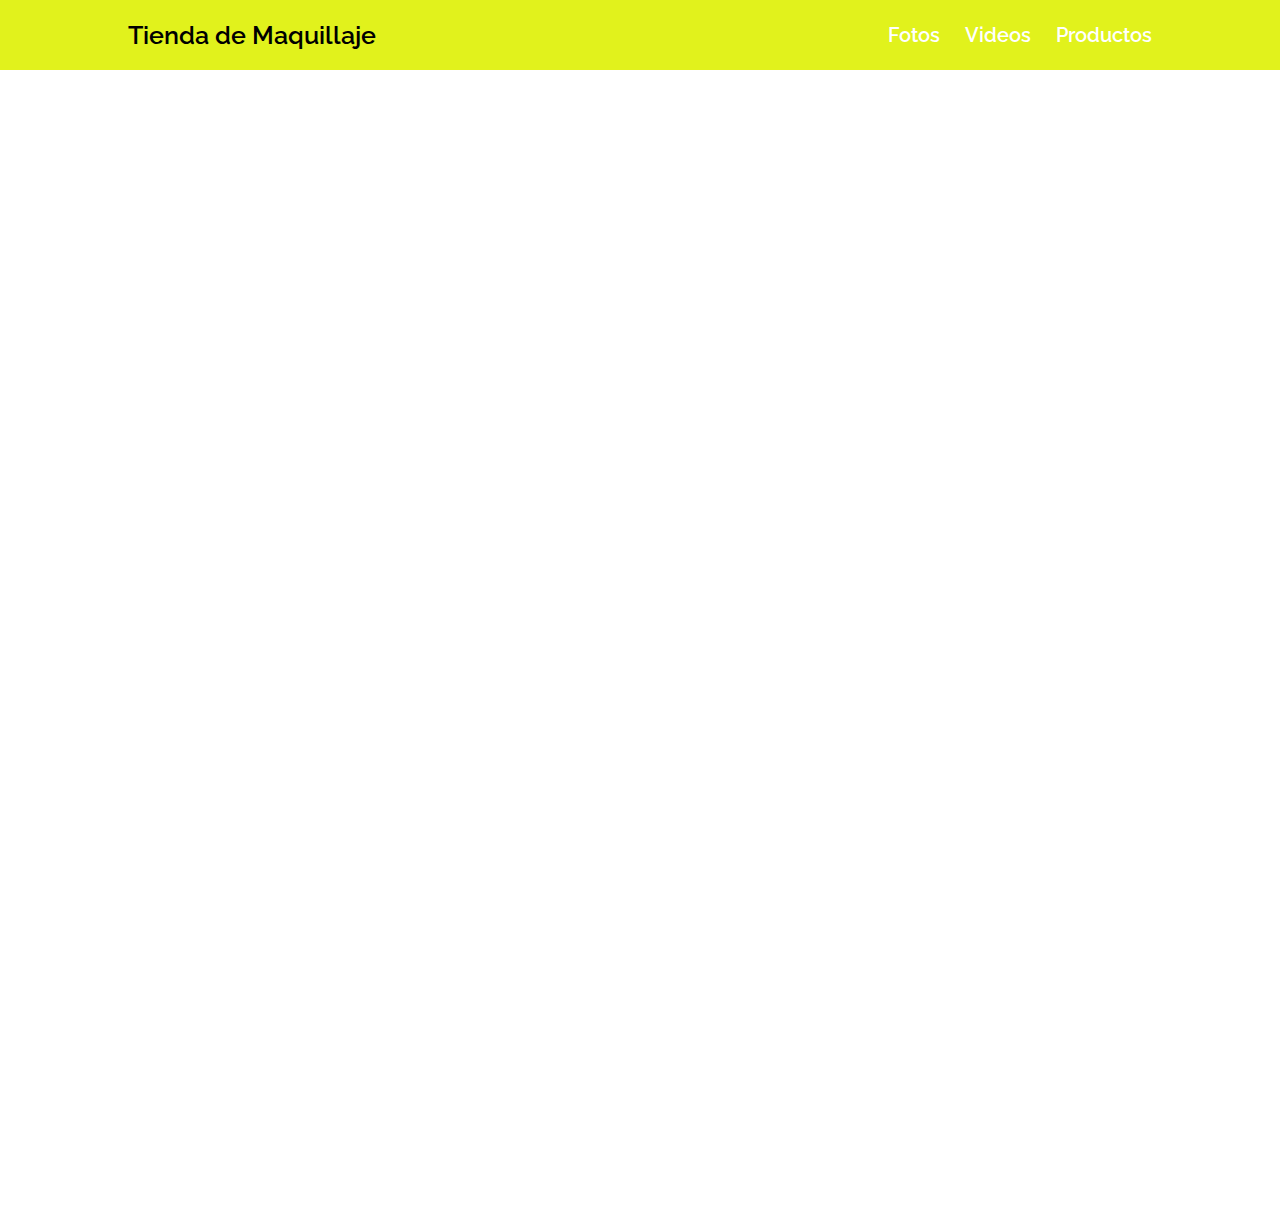
<file: videos.html>
<!DOCTYPE html>
<html lang="en">
<head>
    <meta charset="UTF-8">
    <meta http-equiv="X-UA-Compatible" content="IE=edge">
    <meta name="viewport" content="width=device-width, initial-scale=1.0">
    <title>Document</title>
    <link rel="stylesheet" href="style.css">
</head>
<header class ="header">
    <a href="index01.html"class="logo" >Tienda de Maquillaje</a>
    <nav class="navbar">

        <a href="imagenes.html">Fotos </a>
        <a href="videos.html">Videos </a>
        <a href="ImagenesProductos.html">Productos </a>

    </nav>
</header>
<body>
    <iframe width="560" height="315" src="https://www.youtube.com/embed/Hkpss44-E7w" title="YouTube video player" frameborder="0" allow="accelerometer; autoplay; clipboard-write; encrypted-media; gyroscope; picture-in-picture; web-share" allowfullscreen></iframe>
    <iframe width="560" height="315" src="https://www.youtube.com/embed/SadJG4kTlm0" title="YouTube video player" frameborder="0" allow="accelerometer; autoplay; clipboard-write; encrypted-media; gyroscope; picture-in-picture; web-share" allowfullscreen></iframe>
    <iframe width="560" height="315" src="https://www.youtube.com/embed/hqpHh9Zgc-E" title="YouTube video player" frameborder="0" allow="accelerometer; autoplay; clipboard-write; encrypted-media; gyroscope; picture-in-picture; web-share" allowfullscreen></iframe>
    <iframe width="560" height="315" src="https://www.youtube.com/embed/thyQ3pixWJE" title="YouTube video player" frameborder="0" allow="accelerometer; autoplay; clipboard-write; encrypted-media; gyroscope; picture-in-picture; web-share" allowfullscreen></iframe>
    <iframe width="560" height="315" src="https://www.youtube.com/embed/SadJG4kTlm0" title="YouTube video player" frameborder="0" allow="accelerometer; autoplay; clipboard-write; encrypted-media; gyroscope; picture-in-picture; web-share" allowfullscreen></iframe>
    <iframe width="560" height="315" src="https://www.youtube.com/embed/IZ7xBvqiXsI" title="YouTube video player" frameborder="0" allow="accelerometer; autoplay; clipboard-write; encrypted-media; gyroscope; picture-in-picture; web-share" allowfullscreen></iframe>

</body>
</html>
</file>
<file: style.css>
@import url('https://fonts.googleapis.com/css2?family=Raleway:wght@300;400&display=swap');

*{
    margin: 0;
    padding: 0;
    box-sizing: border-box;
    font-family: 'Raleway';
}

body {
    background: white;
}

.header{
    position: fixed;
    top: 0;
    left: 0;
    width: 100%;
    padding: 20px 10%;
    background: #e1f21c;
    display: flex;
    justify-content: space-between;
    align-items: center;
    z-index: 100;

}
.logo{
    font-size: 25px;
    color:black;
    text-decoration: none;
    font-weight: 600;
}
.navbar a{
    font-size: 20px;
    color: white;
    text-decoration: none;
    font-weight: 600;
    margin-left: 20px;
    transition: .3s;
}
.navbar a:hover{
    color: black;
}
.home{
    position: relative;
    height: 150vh;
    display: flex;
    align-items: center;
    padding: 0 10%;
}

.contenido{
    max-width: 600px;
}

.contenido h1{
    position: relative;
    top: 5px;
    font-size: 50px;
    font-weight: 700;
    
}
.contenido h3{
    font-size: 30px;
    font-weight: 700;
    color: #fe4d01
}
.contenido .btn {
width: 320px;
height: 32px;
background-color: transparent;
}
.btn a{
display: inline-flex;
justify-content: center;
width: 150px;
height: 120%;
background:transparent;
text-decoration: none;
border: 2px solid #e1f21c ;
border-radius: 8px;
font-size: 20px;
color: #fe4d01;


}
.navbar.btn {
    color: black;
}


iframe {
    width: 600px;
    height: 400px;
}

.contenido img{
    position: relative;
    height: 70vh;
    display:flex;
    right: -600px;
    justify-content:right ;
   padding: 0 10%;
    bottom: 380px;
}
.x {padding: 75px;}
.contenido img {
    width: 450px;
    height: 75vh;
    display:flex;
    justify-content:right ;
   padding: 8% 10%;
}
footer {
    width: 100%;
    padding: 20px 10%;
    background: #e1f21c;
    display: flex;
    justify-content: space-between;
    align-items: center;
    z-index: 100;

}
</file>
